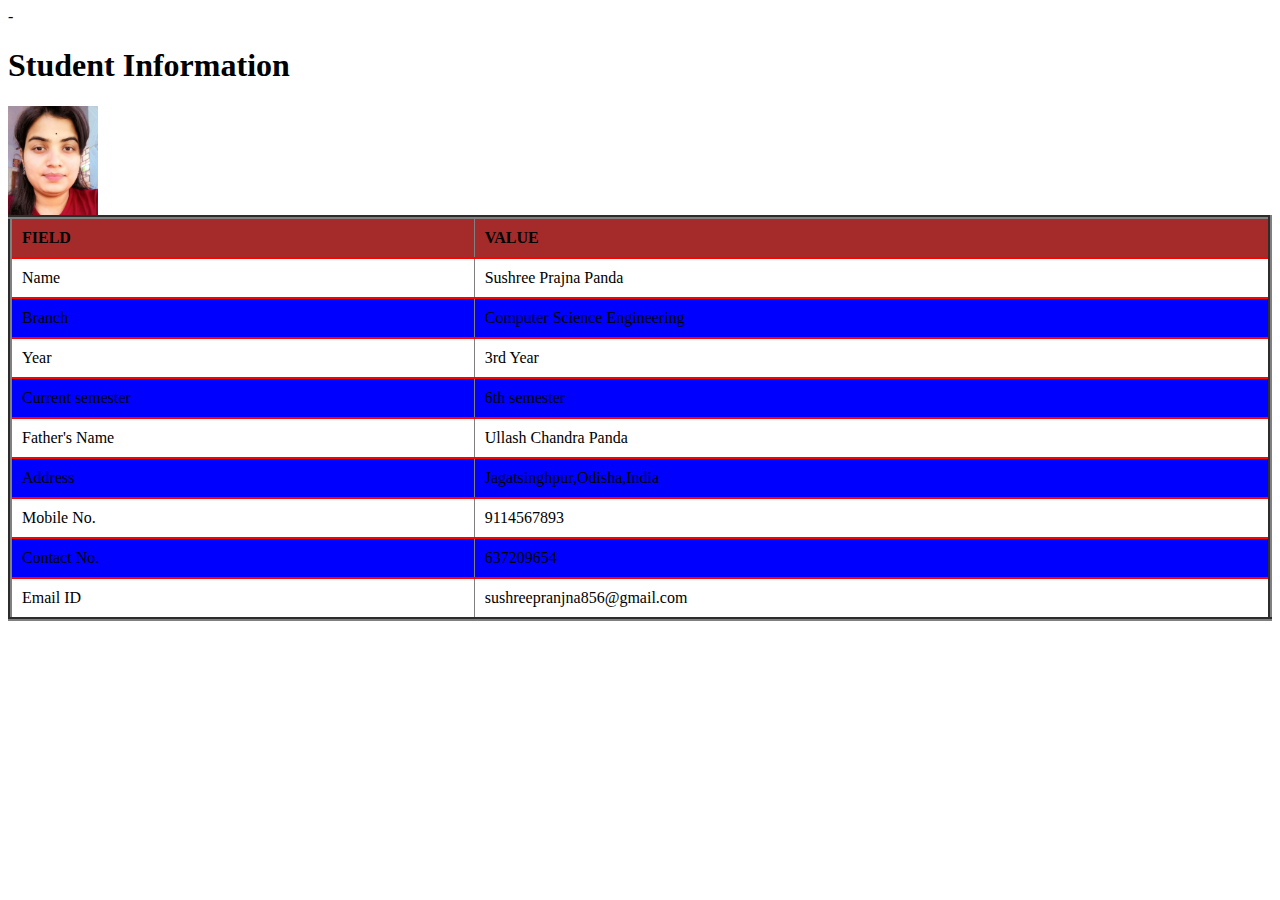
<file: DYNAMIC TABLE/index.html>
-<!DOCTYPE html>
<html>
    <html>
    <head>
    <title> Student Information</title>
    <style>
         table {
                width: 100%;
                border-collapse: collapse;
         }
            th ,td {
                padding: 10px;
                text-align: left;
                border-bottom: 2px solid #FF0000;

            }
            th{
                background-color: #a52a2a;
        
            }

            tr:nth-child(even){

                background-color:#0000ff;
            }
            </style>
            </head>
            <body>
        <h1> Student Information</h1>
        <img src="2121.jpg"alt="" width="90">
        <table border="4px"cellpadding="8">
            <thread>
                <tr>
                    <th> FIELD</th>
                    <th> VALUE</th>
                </tr>
            </thread>
             <tbody>
                <tr>

             <td> Name</td>
             <td> Sushree Prajna Panda</td>  
             </tr>
             <tr>
             <td> Branch</td>
             <td> Computer Science Engineering</td>     
             </tr>
             <tr>
                <td> Year</td>
                <td> 3rd Year</td>
             </tr>
             <tr>
                <td> Current semester</td>
                <td> 6th semester</td>
                </tr>
                <tr>
                    <td>Father's Name</td>
                    <td> Ullash Chandra Panda</td>
                    </tr>
                    <tr>
                        <td> Address</td>
                            <td>Jagatsinghpur,Odisha,India</td>
                    </tr>
                     <tr>
                            <td> Mobile No.</td>
                            <td> 9114567893</td>                            
                        </tr>
                            <tr>
                                <td> Contact No.</td>
                                <td>637209654 </td>
                            </tr>
                            <tr>
                                <td>Email ID</td>
                                <td> sushreepranjna856@gmail.com</td>
                          </tr>
                            <tbody>
                            </table>
                            </body>
                            </html>
</file>
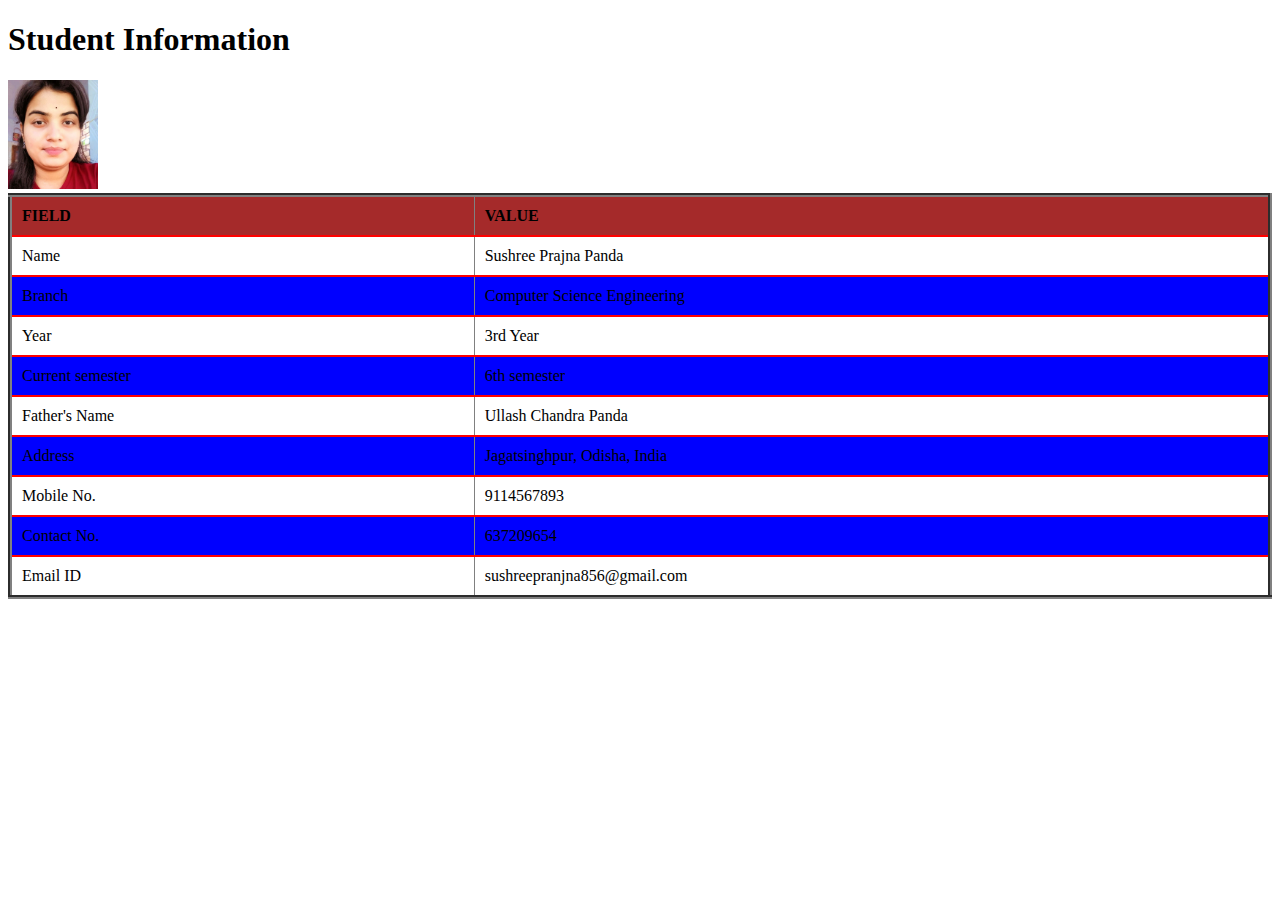
<file: DYNAMIC TABLE/table.html>
<!DOCTYPE html>
<html>
  <head>
    <title>Student Information</title>
    <style>
      table {
        width: 100%;
        border-collapse: collapse;
      }
      th,
      td {
        padding: 10px;
        text-align: left;
        border-bottom: 2px solid #ff0000;
      }
      th {
        background-color: #a52a2a;
      }
      tr:nth-child(even) {
        background-color: #0000ff;
      }
    </style>
  </head>
  <body>
    <h1>Student Information</h1>
    <img src="2121.jpg" alt="" width="90" />
    <table border="4px" cellpadding="8">
      <thead>
        <tr>
          <th>FIELD</th>
          <th>VALUE</th>
        </tr>
      </thead>
      <tbody>
        <tr>
          <td>Name</td>
          <td>Sushree Prajna Panda</td>
        </tr>
        <tr>
          <td>Branch</td>
          <td>Computer Science Engineering</td>
        </tr>
        <tr>
          <td>Year</td>
          <td>3rd Year</td>
        </tr>
        <tr>
          <td>Current semester</td>
          <td>6th semester</td>
        </tr>
        <tr>
          <td>Father's Name</td>
          <td>Ullash Chandra Panda</td>
        </tr>
        <tr>
          <td>Address</td>
          <td>Jagatsinghpur, Odisha, India</td>
        </tr>
        <tr>
          <td>Mobile No.</td>
          <td>9114567893</td>
        </tr>
        <tr>
          <td>Contact No.</td>
          <td>637209654</td>
        </tr>
        <tr>
          <td>Email ID</td>
          <td>sushreepranjna856@gmail.com</td>
        </tr>
      </tbody>
    </table>
  </body>
</html>
</file>
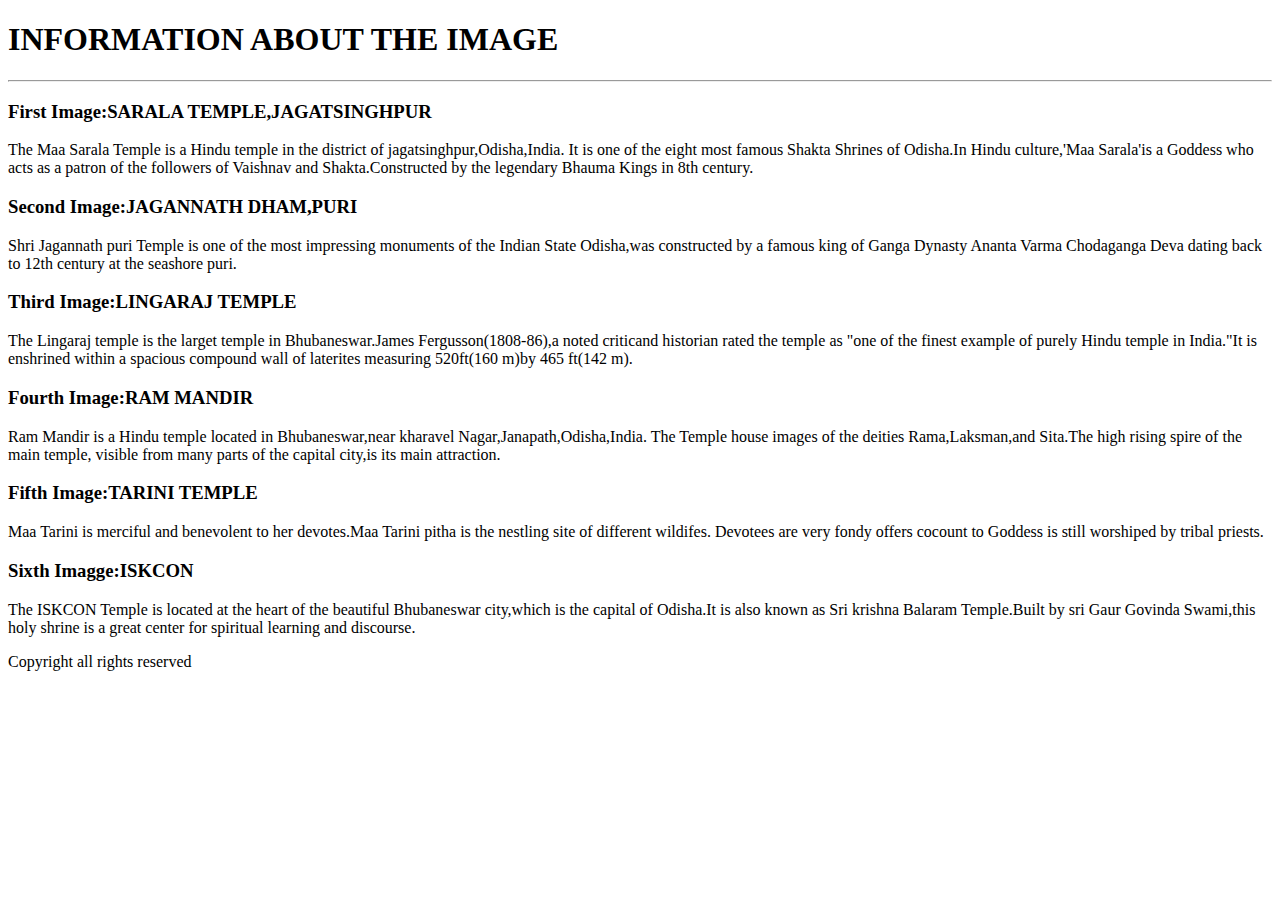
<file: SUSHREE PAGES/post.html>
<!DOCTYPE html>
<html lang="en">
    <head>
        <title>image gallery</title>

    </head>
<body>
    <main class="post">
        <section>
            <h1>INFORMATION ABOUT THE IMAGE</h1>
        </section>
        <hr />
        <article>
            <h3>First Image:SARALA TEMPLE,JAGATSINGHPUR</h3>
            <P>
                The Maa Sarala Temple is a Hindu temple in the district of jagatsinghpur,Odisha,India.
                It is one of the eight most famous Shakta Shrines of Odisha.In Hindu culture,'Maa Sarala'is a Goddess 
                who acts as a patron of the followers of Vaishnav and Shakta.Constructed by the legendary Bhauma Kings
                in 8th century.
            </P>
            <h3>Second Image:JAGANNATH DHAM,PURI</h3>
            <P>
                Shri Jagannath puri Temple is one of the most impressing monuments of the Indian State Odisha,was
                constructed by a famous king of Ganga Dynasty Ananta Varma Chodaganga Deva dating back to 12th century
                at the seashore puri.
            </P>
            <h3>Third Image:LINGARAJ TEMPLE</h3>
            <P>
                The Lingaraj temple is the larget temple in Bhubaneswar.James Fergusson(1808-86),a noted criticand historian
                 rated the temple as "one of the finest example of purely Hindu temple in India."It is enshrined within 
                 a spacious compound wall of laterites measuring 520ft(160 m)by 465 ft(142 m).       
            </P>
            <h3>Fourth Image:RAM MANDIR</h3>
            <P>
                Ram Mandir is a Hindu temple located in Bhubaneswar,near kharavel Nagar,Janapath,Odisha,India.
                The Temple house images of the deities Rama,Laksman,and Sita.The high rising spire of the main temple,
                 visible from many parts of the capital city,is its main attraction.
            </P>
            <h3>Fifth Image:TARINI TEMPLE</h3>
            <P>
                Maa Tarini is merciful and benevolent to her devotes.Maa Tarini pitha is the nestling site of different wildifes.
                Devotees are very fondy offers cocount to Goddess is still worshiped by tribal priests.
            </P>
            <h3>Sixth Imagge:ISKCON</h3>
            <p>
            The ISKCON Temple is located at the heart of the beautiful Bhubaneswar city,which is the capital of Odisha.It is also
            known as Sri krishna Balaram Temple.Built by sri Gaur Govinda Swami,this holy shrine is a great center for spiritual
            learning and discourse.
            </p>
        </article>
    </main>
</body>
</html>
         <footer>
            <p>Copyright all rights reserved</p> 
         </footer>
         </body>
         </html>
</file>
